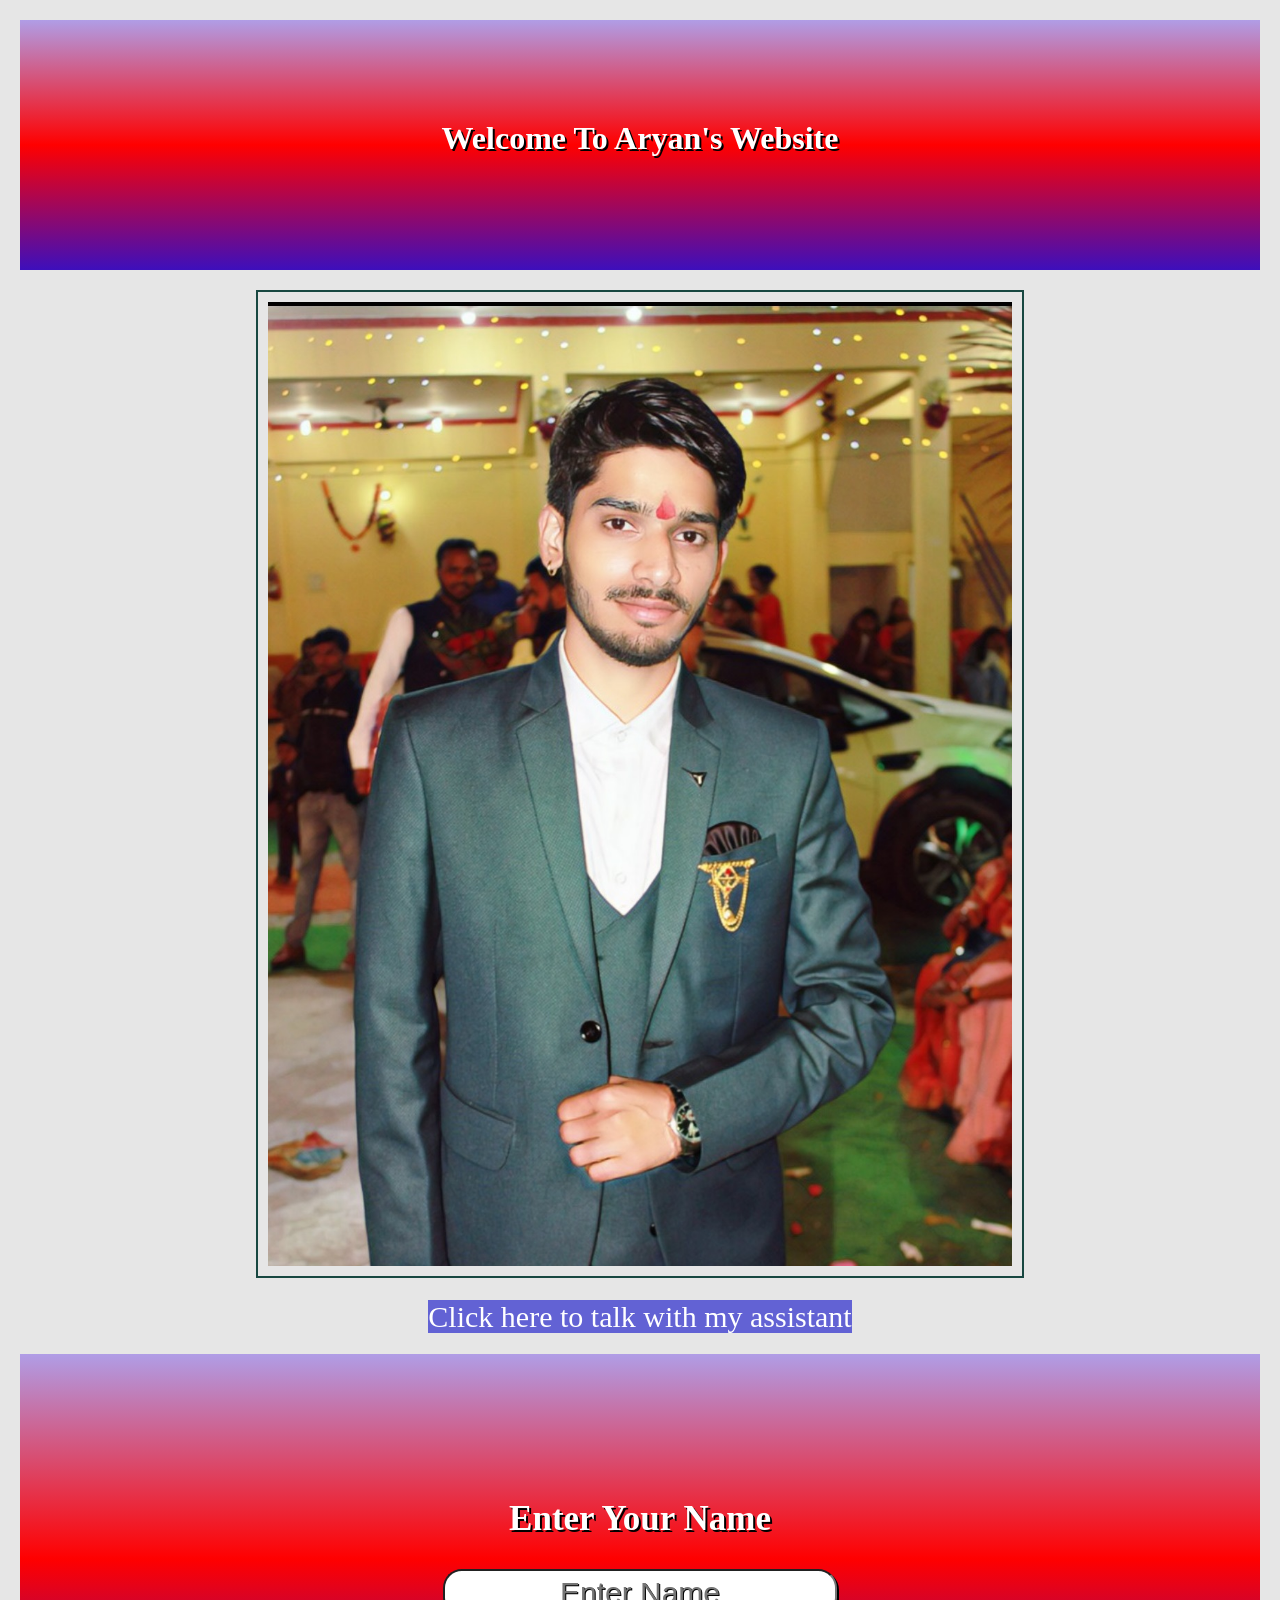
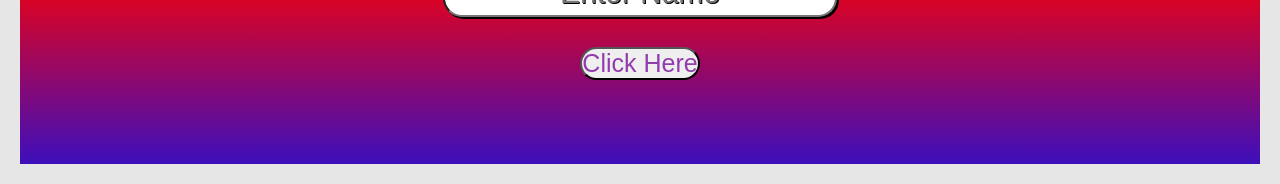
<file: birthday_wish/index.html>
<!DOCTYPE html>
<html>
<head>
	<title>aryan gupta</title>
	<link rel="stylesheet" type="text/css" href="style.css">
	<script type="text/javascript" src="javascript.js"></script>
</head>
<body>
	<div class="first" id="first">	
		<h1>Welcome To Aryan's Website</h1>
	</div>
	<div id="aryan">
		<img src="images/aryan.jpg"><br><br>
		<a onclick="wish()" class="botlink" href="bot.html">Click here to talk with my assistant</a>
	</div>
	<div class="second" id="second">
		<div class="form">
				<h2>Enter Your Name</h2>
				<input type="text" id="username" placeholder="Enter Name"><br>
				<button onclick="fn()">Click Here</button>
		</div>
	</div>
	<!-- response div-->

	<div id="response">
		<div class="nameclass">
			<h1 id="rname"></h1>
		</div>
		<div class="rtext">
			<div class="firstimage">
				<div>
					<h3 id="rwish1"></h3>
				</div>
			</div>
			<div class="secondimage">
				<div>
					<h3 id="rwish2"></h3>
				</div>
			</div>

		</div>
		<footer>
			<h4>This site is designed by : Mr. Aryan Gupta in 27 july 2020.</h4>
	</footer>
</div>



</body>
</html>
</file>
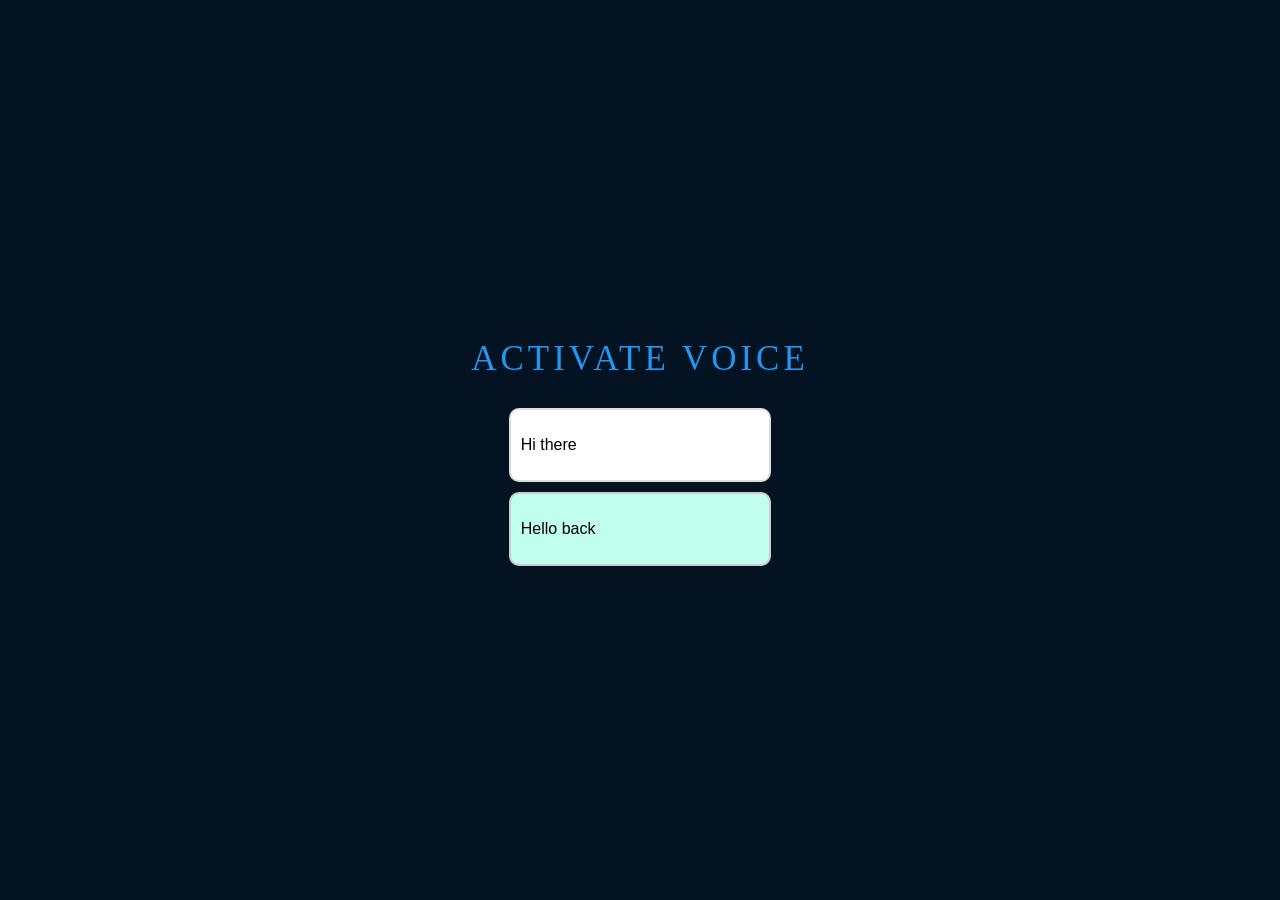
<file: birthday_wish/bot.html>
<!DOCTYPE html>
<html lang="en" dir="ltr">
  <head>
    <meta charset="utf-8">
    <title>ChatBot</title>
    <link rel="stylesheet" type="text/css" href="main.css">
  </head>
  <body>
    <div id="container">
        <a class="voice" href="#">Activate Voice</a>

        <div class="chat-container">
            <p class="voice2text">Hi there</p>
        </div>

        <div class="chat-container darker">
            <p class="voice2text">Hello back</p>
        </div>
    </div>
    <script src="main.js"></script>
  </body>
</html>
</file>
<file: birthday_wish/style.css>
*{
	padding: 0;
	margin: 0;
	text-decoration: none;

}
div{
	display: block;
	text-align: center;
	margin: 20px;

}
body{
	background-color: rgb(230,230,230);
}
h1{
	color: #000;
	text-align: center;
}
.first{
	height: 250px;
	background: linear-gradient(#b09de6,red,#3d0fbc);
	display: block;
}
.first h1{
	position: relative;
	top: 100px;
	color: #fff;
	text-shadow: 2px 2px #000;
}
.second{
	padding: 5px;
	height: 400px;
	background: linear-gradient(#b09de6,red,#3d0fbc);
	display: block;

}
.second .form{
	position: relative;
	top: 120px;
}
.second .form h2{
	margin-bottom:30px;
	color: #fff;
	font-size: 35px;
	text-shadow: 2px 2px #000;
}
.second .form input{
	margin-bottom: 30px;
}
.form button{
	font-size: 25px;
	border-radius: 05mm;
	color: rgb(146,60,173);
}
input{
	font-size: 30px;
	border-radius: 05mm;
	padding: 5px;
	text-align: center;
	text-shadow: 1px 1px #000;
	box-shadow: 2px 2px #000;
	color: rgb(180,13,108);
}
#response{
	display: none;
	position: relative;
	/*top: 50px;*/

}
#aryan img{
	text-align: center;
	width: 60%;
	height: 60%;
	padding: 10px;
	border: 2px solid rgb(24,72,65);
}
#rname{
	color: rgb(255,255,255);
	text-shadow: 2px 2px #000;
	background: linear-gradient(#b09de6,red,#3d0fbc);
}
.firstimage div{
	background-image: url("images/third.jpeg");
	background-repeat: no-repeat;
	width: 100%;
	height:800px;
	margin: 10px;
	text-align: left;
	border: 2px solid rgb(24,72,65);
	background-size: cover;
	background-position: center;


}
.firstimage div h3{
	color: #fff;
	text-shadow: 2px 2px #000;
	padding: 30px;
	font-size: 40px;
	position: relative;
	top: 500px;
	left: 50px;

}
.secondimage div{
	background-image: url("images/fourth.jpeg");
	background-repeat: no-repeat;
	width: 100%;
	height:800px;
	margin: 10px;
	text-align: left;
	border: 2px solid rgb(24,72,65);
	background-size: cover;


}
.secondimage div h3{
	color: #fff;
	text-shadow: 2px 2px #000;
	padding: 20px;
	font-size: 50px;
	position: relative;
	top: 550px;
	left: 50px;

}
footer{
	width: 100%;
	height: 50px;
	text-align: center;
	color: #fff;
	background-color: rgb(35,43,43);
	padding: 5px;
	font-size: 19px;
	margin-top: 5px;

}
.botlink{
	font-size: 30px;
	color: #fff;
	background-color: rgba(10,10,200,0.6);

}
</file>
<file: birthday_wish/main.css>
body {
  margin: 0;
  padding: 0;
  display: flex;
  justify-content: center;
  align-items: center;
  min-height: 100vh;
  background: #031321;
  font-family: consolas;
  color: black;
}

a {
  position: relative;
  display: inline-block;
  padding: 15px 30px;
  color: #2196f3;
  text-transform: uppercase;
  letter-spacing: 4px;
  text-decoration: none;
  font-size: 24px;
  overflow: hidden;
  transition: 0.2s;
}

a:hover {
  color: #255784;
  background: #2196f3;
  box-shadow: 0 0 10px #2196f3, 0 0 40px #2196f3, 0 0 80px #2196f3;
}

.chat-container {
  border: 2px solid #dedede;
  background-color: white;
  border-radius: 10px;
  padding: 10px;
  margin: 10px auto;
  width: 60%
}

.chat-container p {
  background-color: white;
  font-family: Helvetica;
}

/* Darker chat container */
.darker {
  border-color: #ccc;
  background-color: #c0ffee;
}

.darker p {
  background-color: #c0ffee;
}

/* Clear floats */
.chat-container::after {
  content: "";
  clear: both;
  display: table;
}

/* Style images */
.chat-container img {
  float: left;
  max-width: 60px;
  max-height: 60px;
  width: 100%;
  margin-right: 20px;
  border-radius: 50%;
}

/* Style the right image */
.chat-container img.right {
  float: right;
  margin-left: 20px;
  margin-right:0;
}

/* Style time text */
.time-right {
  float: right;
  color: #aaa;
}

/* Style time text */
.time-left {
  float: left;
  color: #999;
}
.voice{
  font-size: 35px;
}
</file>
